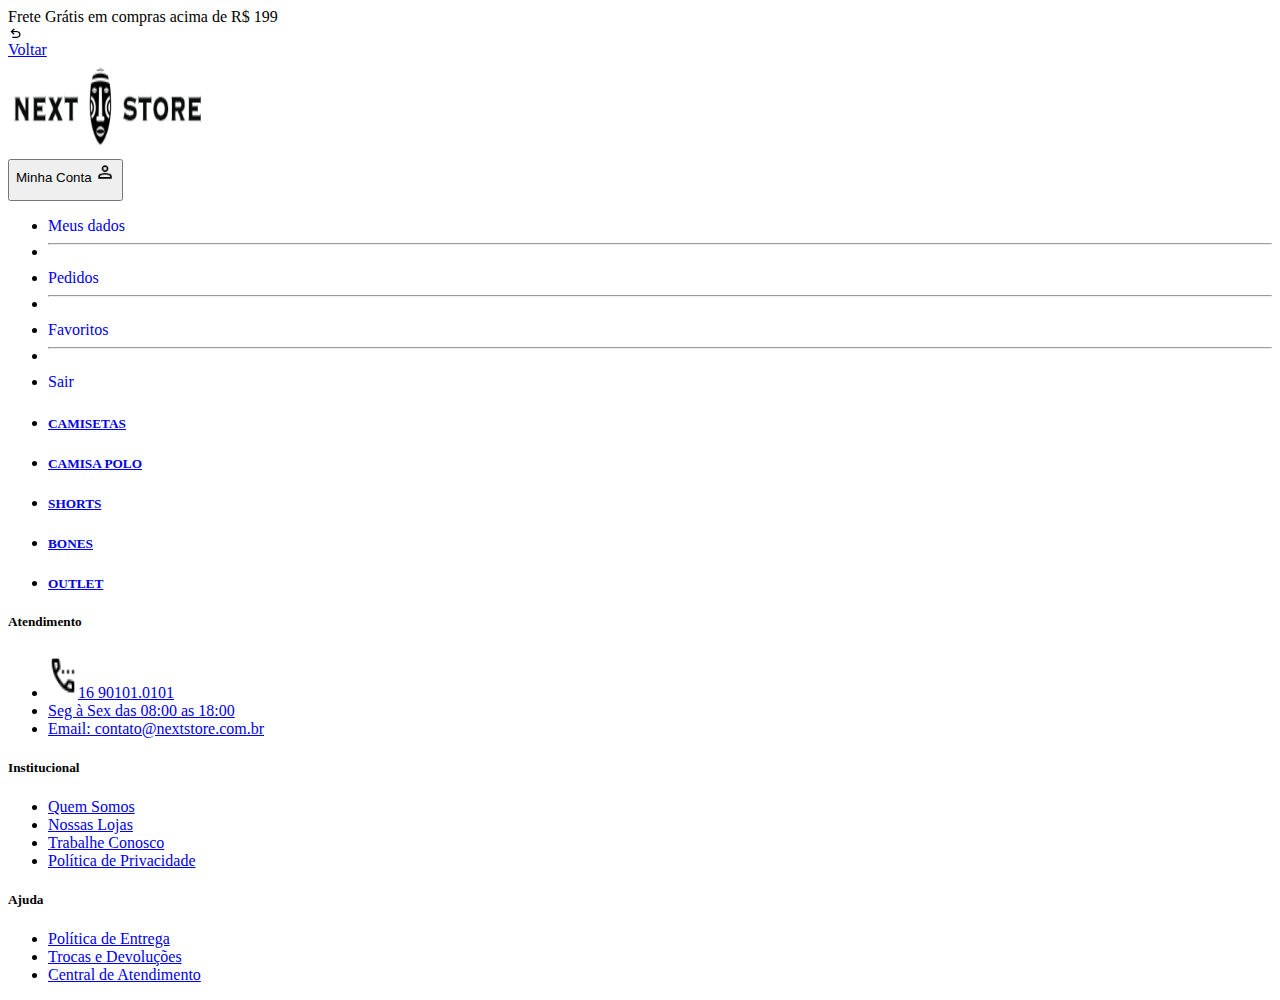
<file: Projeto-Convertize/Projeto-Convertize/bones.html>
<!DOCTYPE html>
<html lang="pt-br">

<head>
    <meta charset="UTF-8">
    <meta http-equiv="X-UA-Compatible" content="IE=edge">
    <meta name="viewport" content="width=device-width, initial-scale=1.0">
    <meta name="keywords" content="camisas em promocao, polo, bones, desconto, camisetas">
    <title>NexStore - BONES</title>

    <link href="https://cdn.jsdelivr.net/npm/bootstrap@5.1.3/dist/css/bootstrap.min.css" rel="stylesheet"
        integrity="sha384-1BmE4kWBq78iYhFldvKuhfTAU6auU8tT94WrHftjDbrCEXSU1oBoqyl2QvZ6jIW3" crossorigin="anonymous">
    <link rel="stylesheet" href="./css/estilo.css">
    <link rel="icon" type="image/x-icon" href="./img/favicon.png">

</head>

<body>
    <div id="navbar" class="container-fluid">
        <div class="row">
            <span class=" bg-success text-center text-white">Frete Grátis em compras acima de R$ 199</span>
        </div>
        <header class="py-3 mb-4 border-bottom">
            <div class="container d-flex flex-wrap justify-content-center">

                <a href="./index.html" class="nav-link text-dark">
                    <img class="logoNext" src="./img/back.png" alt="voltar" width="15" height="15">Voltar</a>

                <a id="logo" class="navbar-brand d-flex justify-content-center flex-grow-1" href="#">
                    <img class="logoNext" src="./img/logo.png" alt="logoNextStore" width="200" height="100">
                </a>
                <div class="dropdown">
                    <button class="btn btn-ligth " type="button" id="dropdownMenuButton" data-bs-toggle="dropdown"
                    aria-expanded="false"> Minha Conta
                     <img src="./img/person_FILL0_wght400_GRAD0_opsz24.png" alt="pesquisar" width="20" height="20">
                <ul class="dropdown-menu" aria-labelledby="dropdownMenuButton">
                    </button>
                    <ul class="dropdown-menu" aria-labelledby="dropdownMenuButton">
                        <li><a class="dropdown-item" href="#">Meus dados</a></li>
                        <li>
                            <hr class="dropdown-divider">
                        </li>
                        <li><a class="dropdown-item" href="#">Pedidos </a></li>
                        <li>
                            <hr class="dropdown-divider">
                        </li>
                        <li><a class="dropdown-item" href="#">Favoritos</a></li>
                        <li>
                            <hr class="dropdown-divider">
                        </li>
                        <li><a class="dropdown-item text-danger" href="#">Sair </a></li>
                    </ul>
                </div>

            </div>
       
          <div class="container">
            
            <header class="d-flex justify-content-center py-3">
                <ul class="nav nav-pills TEX">
                    <li class="nav-item">
                        <a href="./camisetas.html" class="nav-link text-dark">
                            <h5>CAMISETAS</h5>

                        </a>
                    </li>
                    <li class="nav-item">
                        <a href="./polo.html" class="nav-link text-dark">
                            <h5>CAMISA POLO</h5>

                        </a>
                    </li>
                    <li class="nav-item">
                        <a href="./shorts.html" class="nav-link text-dark">
                            <h5>SHORTS</h5>

                        </a>
                    </li>
                    <li class="nav-item">
                        <a href="./bones.html" class="nav-link text-dark">
                            <h5>BONES</h5>

                        </a>
                    </li>
                    <li class="nav-item">
                        <a href="./outlet.html" class="nav-link text-danger">
                            <h5>OUTLET</h5>

                        </a>
                    </li>
                </ul>


            </header>
        </div>
        <div class="form">
            
    </div>
    <div class="container">
        <footer class="row row-cols-1 row-cols-sm-2 row-cols-md-5 py-5 my-5 border-top">
            <div class="col mb-3">

            </div>

            <div class="col mb-3 me-auto">
                <h5>Atendimento</h5>
                <ul class="nav flex-column">
                    <li class="nav-item mb-2"><a href="#" class="nav-link p-0 text-dark fs-4">
                            <img src="./img/settings_phone_FILL0_wght400_GRAD0_opsz24.png" alt="pesquisar"
                                width="30" height="45">16 90101.0101</a></li>
                    <li class="nav-item mb-2"><a href="#" class="nav-link p-0 text-secondary">Seg à Sex das 08:00 as
                            18:00</a></li>
                    <li class="nav-item mb-2"><a href="#" class="nav-link p-0 text-secondary">Email:
                            contato@nextstore.com.br</a></li>

                </ul>
            </div>

            <div class="col mb-3">
                <h5>Institucional</h5>
                <ul class="nav flex-column">
                    <li class="nav-item mb-2"><a href="#" class="nav-link p-0 text-secondary">Quem Somos</a></li>
                    <li class="nav-item mb-2"><a href="#" class="nav-link p-0 text-secondary">Nossas Lojas</a></li>
                    <li class="nav-item mb-2"><a href="#" class="nav-link p-0 text-secondary">Trabalhe Conosco</a>
                    </li>
                    <li class="nav-item mb-2"><a href="#" class="nav-link p-0 text-secondary">Política de
                            Privacidade</a></li>
                </ul>
            </div>

            <div class="col mb-3">
                <h5>Ajuda</h5>
                <ul class="nav flex-column">
                    <li class="nav-item mb-2"><a href="#" class="nav-link p-0 text-secondary">Política de
                            Entrega</a>
                    </li>
                    <li class="nav-item mb-2"><a href="#" class="nav-link p-0 text-secondary">Trocas e
                            Devoluções</a>
                    </li>
                    <li class="nav-item mb-2"><a href="#" class="nav-link p-0 text-secondary">Central de
                            Atendimento</a>
                    </li>
                </ul>
            </div>
        </footer>
    </div>
</div>
</div>
    <script src="./js/script.js"></script>
    <script src="https://cdn.jsdelivr.net/npm/bootstrap@5.1.3/dist/js/bootstrap.bundle.min.js"
        integrity="sha384-ka7Sk0Gln4gmtz2MlQnikT1wXgYsOg+OMhuP+IlRH9sENBO0LRn5q+8nbTov4+1p"
        crossorigin="anonymous"></script>
</body>

</html>
</file>
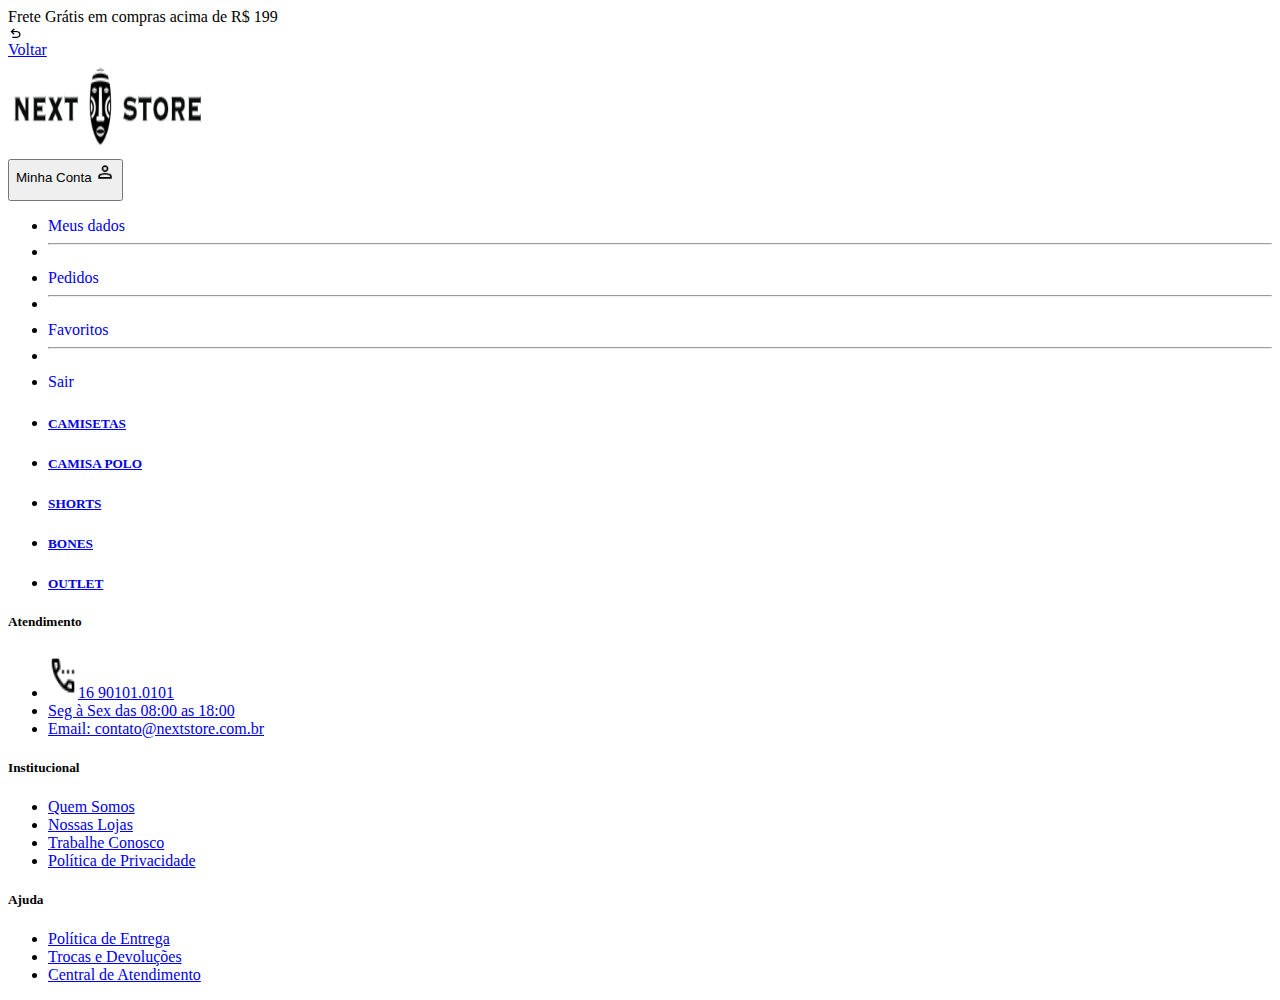
<file: Projeto-Convertize/Projeto-Convertize/camisetas.html>
<!DOCTYPE html>
<html lang="pt-br">

<head>
    <meta charset="UTF-8">
    <meta http-equiv="X-UA-Compatible" content="IE=edge">
    <meta name="viewport" content="width=device-width, initial-scale=1.0">
    <meta name="keywords" content="camisas em promocao, polo, bones, desconto, camisetas">
    <title>NexStore - Camiseta</title>

    <link href="https://cdn.jsdelivr.net/npm/bootstrap@5.1.3/dist/css/bootstrap.min.css" rel="stylesheet"
        integrity="sha384-1BmE4kWBq78iYhFldvKuhfTAU6auU8tT94WrHftjDbrCEXSU1oBoqyl2QvZ6jIW3" crossorigin="anonymous">
    <link rel="stylesheet" href="./css/estilo.css">
    <link rel="icon" type="image/x-icon" href="./img/favicon.png">

</head>

<body>
    <div id="navbar" class="container-fluid">
        <div class="row">
            <span class=" bg-success text-center text-white">Frete Grátis em compras acima de R$ 199</span>
        </div>
        <header class="py-3 mb-4 border-bottom">
            <div class="container d-flex flex-wrap justify-content-center">

                <a href="./index.html" class="nav-link text-dark">
                    <img class="logoNext" src="./img/back.png" alt="voltar" width="15" height="15">Voltar</a>

                <a id="logo" class="navbar-brand d-flex justify-content-center flex-grow-1" href="#">
                    <img class="logoNext" src="./img/logo.png" alt="logoNextStore" width="200" height="100">
                </a>
                <div class="dropdown">
                    <button class="btn btn-ligth " type="button" id="dropdownMenuButton" data-bs-toggle="dropdown"
                    aria-expanded="false"> Minha Conta
                     <img src="./img/person_FILL0_wght400_GRAD0_opsz24.png" alt="pesquisar" width="20" height="20">
                <ul class="dropdown-menu" aria-labelledby="dropdownMenuButton">
                    </button>
                    <ul class="dropdown-menu" aria-labelledby="dropdownMenuButton">
                        <li><a class="dropdown-item" href="#">Meus dados</a></li>
                        <li>
                            <hr class="dropdown-divider">
                        </li>
                        <li><a class="dropdown-item" href="#">Pedidos </a></li>
                        <li>
                            <hr class="dropdown-divider">
                        </li>
                        <li><a class="dropdown-item" href="#">Favoritos</a></li>
                        <li>
                            <hr class="dropdown-divider">
                        </li>
                        <li><a class="dropdown-item text-danger" href="#">Sair </a></li>
                    </ul>
                </div>

            </div>
       
          <div class="container">
            
            <header class="d-flex justify-content-center py-3">
                <ul class="nav nav-pills TEX">
                    <li class="nav-item">
                        <a href="./camisetas.html" class="nav-link text-dark">
                            <h5>CAMISETAS</h5>

                        </a>
                    </li>
                    <li class="nav-item">
                        <a href="./polo.html" class="nav-link text-dark">
                            <h5>CAMISA POLO</h5>

                        </a>
                    </li>
                    <li class="nav-item">
                        <a href="./shorts.html" class="nav-link text-dark">
                            <h5>SHORTS</h5>

                        </a>
                    </li>
                    <li class="nav-item">
                        <a href="./bones.html" class="nav-link text-dark">
                            <h5>BONES</h5>

                        </a>
                    </li>
                    <li class="nav-item">
                        <a href="./outlet.html" class="nav-link text-danger">
                            <h5>OUTLET</h5>

                        </a>
                    </li>
                </ul>


            </header>
        </div>
        <div class="form">
            
    </div>
    <div class="container">
        <footer class="row row-cols-1 row-cols-sm-2 row-cols-md-5 py-5 my-5 border-top">
            <div class="col mb-3">

            </div>

            <div class="col mb-3 me-auto">
                <h5>Atendimento</h5>
                <ul class="nav flex-column">
                    <li class="nav-item mb-2"><a href="#" class="nav-link p-0 text-dark fs-4">
                            <img src="./img/settings_phone_FILL0_wght400_GRAD0_opsz24.png" alt="pesquisar"
                                width="30" height="45">16 90101.0101</a></li>
                    <li class="nav-item mb-2"><a href="#" class="nav-link p-0 text-secondary">Seg à Sex das 08:00 as
                            18:00</a></li>
                    <li class="nav-item mb-2"><a href="#" class="nav-link p-0 text-secondary">Email:
                            contato@nextstore.com.br</a></li>

                </ul>
            </div>

            <div class="col mb-3">
                <h5>Institucional</h5>
                <ul class="nav flex-column">
                    <li class="nav-item mb-2"><a href="#" class="nav-link p-0 text-secondary">Quem Somos</a></li>
                    <li class="nav-item mb-2"><a href="#" class="nav-link p-0 text-secondary">Nossas Lojas</a></li>
                    <li class="nav-item mb-2"><a href="#" class="nav-link p-0 text-secondary">Trabalhe Conosco</a>
                    </li>
                    <li class="nav-item mb-2"><a href="#" class="nav-link p-0 text-secondary">Política de
                            Privacidade</a></li>
                </ul>
            </div>

            <div class="col mb-3">
                <h5>Ajuda</h5>
                <ul class="nav flex-column">
                    <li class="nav-item mb-2"><a href="#" class="nav-link p-0 text-secondary">Política de
                            Entrega</a>
                    </li>
                    <li class="nav-item mb-2"><a href="#" class="nav-link p-0 text-secondary">Trocas e
                            Devoluções</a>
                    </li>
                    <li class="nav-item mb-2"><a href="#" class="nav-link p-0 text-secondary">Central de
                            Atendimento</a>
                    </li>
                </ul>
            </div>
        </footer>
    </div>
</div>
</div>
    <script src="./js/script.js"></script>
    <script src="https://cdn.jsdelivr.net/npm/bootstrap@5.1.3/dist/js/bootstrap.bundle.min.js"
        integrity="sha384-ka7Sk0Gln4gmtz2MlQnikT1wXgYsOg+OMhuP+IlRH9sENBO0LRn5q+8nbTov4+1p"
        crossorigin="anonymous"></script>
</body>

</html>
</file>
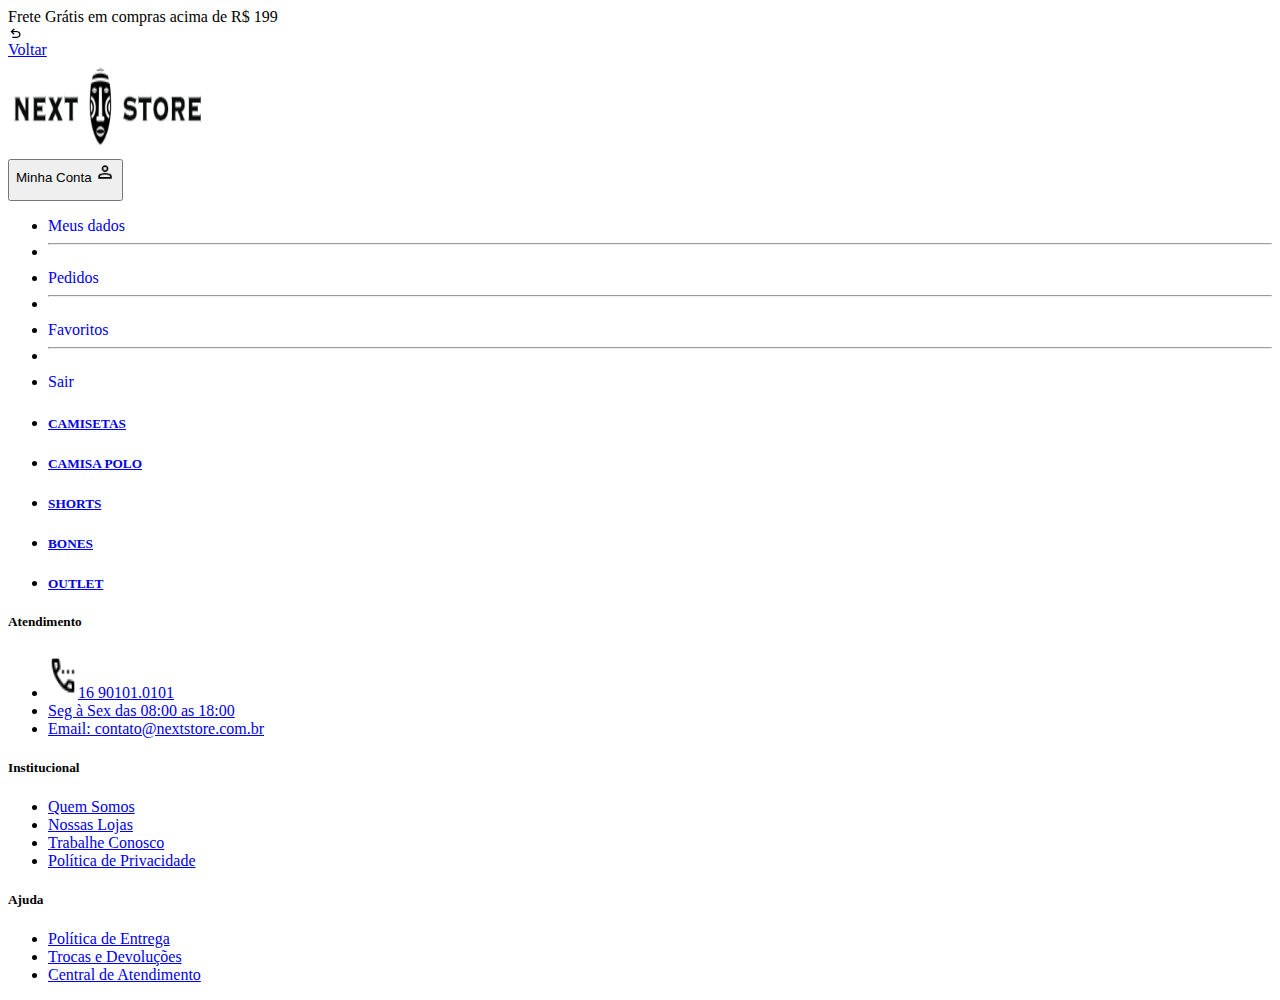
<file: Projeto-Convertize/Projeto-Convertize/polo.html>
<!DOCTYPE html>
<html lang="pt-br">

<head>
    <meta charset="UTF-8">
    <meta http-equiv="X-UA-Compatible" content="IE=edge">
    <meta name="viewport" content="width=device-width, initial-scale=1.0">
    <meta name="keywords" content="camisas em promocao, polo, bones, desconto, camisetas">
    <title>NexStore - POLO</title>

    <link href="https://cdn.jsdelivr.net/npm/bootstrap@5.1.3/dist/css/bootstrap.min.css" rel="stylesheet"
        integrity="sha384-1BmE4kWBq78iYhFldvKuhfTAU6auU8tT94WrHftjDbrCEXSU1oBoqyl2QvZ6jIW3" crossorigin="anonymous">
    <link rel="stylesheet" href="./css/estilo.css">
    <link rel="icon" type="image/x-icon" href="./img/favicon.png">

</head>

<body>
    <div id="navbar" class="container-fluid">
        <div class="row">
            <span class=" bg-success text-center text-white">Frete Grátis em compras acima de R$ 199</span>
        </div>
        <header class="py-3 mb-4 border-bottom">
            <div class="container d-flex flex-wrap justify-content-center">

                <a href="./index.html" class="nav-link text-dark">
                    <img class="logoNext" src="./img/back.png" alt="voltar" width="15" height="15">Voltar</a>

                <a id="logo" class="navbar-brand d-flex justify-content-center flex-grow-1" href="#">
                    <img class="logoNext" src="./img/logo.png" alt="logoNextStore" width="200" height="100">
                </a>
                <div class="dropdown">
                    <button class="btn btn-ligth " type="button" id="dropdownMenuButton" data-bs-toggle="dropdown"
                        aria-expanded="false"> Minha Conta
                         <img src="./img/person_FILL0_wght400_GRAD0_opsz24.png" alt="pesquisar" width="20" height="20">
                    <ul class="dropdown-menu" aria-labelledby="dropdownMenuButton">
                    </button>
                    <ul class="dropdown-menu" aria-labelledby="dropdownMenuButton">
                        <li><a class="dropdown-item" href="#">Meus dados</a></li>
                        <li>
                            <hr class="dropdown-divider">
                        </li>
                        <li><a class="dropdown-item" href="#">Pedidos </a></li>
                        <li>
                            <hr class="dropdown-divider">
                        </li>
                        <li><a class="dropdown-item" href="#">Favoritos</a></li>
                        <li>
                            <hr class="dropdown-divider">
                        </li>
                        <li><a class="dropdown-item text-danger" href="#">Sair </a></li>
                    </ul>
                </div>

            </div>
        </header>
        <div class="container">
            
            <header class="d-flex justify-content-center py-3">
                <ul class="nav nav-pills TEX">
                    <li class="nav-item">
                        <a href="./camisetas.html" class="nav-link text-dark">
                            <h5>CAMISETAS</h5>

                        </a>
                    </li>
                    <li class="nav-item">
                        <a href="./polo.html" class="nav-link text-dark">
                            <h5>CAMISA POLO</h5>

                        </a>
                    </li>
                    <li class="nav-item">
                        <a href="./shorts.html" class="nav-link text-dark">
                            <h5>SHORTS</h5>

                        </a>
                    </li>
                    <li class="nav-item">
                        <a href="./bones.html" class="nav-link text-dark">
                            <h5>BONES</h5>

                        </a>
                    </li>
                    <li class="nav-item">
                        <a href="#" class="nav-link text-danger">
                            <h5>OUTLET</h5>

                        </a>
                    </li>
                </ul>


            </header>
        </div>
    <div class="container">
        <footer class="row row-cols-1 row-cols-sm-2 row-cols-md-5 py-5 my-5 border-top">
            <div class="col mb-3">

            </div>

            <div class="col mb-3 me-auto">
                <h5>Atendimento</h5>
                <ul class="nav flex-column">
                    <li class="nav-item mb-2"><a href="#" class="nav-link p-0 text-dark fs-4">
                            <img src="./img/settings_phone_FILL0_wght400_GRAD0_opsz24.png" alt="pesquisar"
                                width="30" height="45">16 90101.0101</a></li>
                    <li class="nav-item mb-2"><a href="#" class="nav-link p-0 text-secondary">Seg à Sex das 08:00 as
                            18:00</a></li>
                    <li class="nav-item mb-2"><a href="#" class="nav-link p-0 text-secondary">Email:
                            contato@nextstore.com.br</a></li>

                </ul>
            </div>

            <div class="col mb-3">
                <h5>Institucional</h5>
                <ul class="nav flex-column">
                    <li class="nav-item mb-2"><a href="#" class="nav-link p-0 text-secondary">Quem Somos</a></li>
                    <li class="nav-item mb-2"><a href="#" class="nav-link p-0 text-secondary">Nossas Lojas</a></li>
                    <li class="nav-item mb-2"><a href="#" class="nav-link p-0 text-secondary">Trabalhe Conosco</a>
                    </li>
                    <li class="nav-item mb-2"><a href="#" class="nav-link p-0 text-secondary">Política de
                            Privacidade</a></li>
                </ul>
            </div>

            <div class="col mb-3">
                <h5>Ajuda</h5>
                <ul class="nav flex-column">
                    <li class="nav-item mb-2"><a href="#" class="nav-link p-0 text-secondary">Política de
                            Entrega</a>
                    </li>
                    <li class="nav-item mb-2"><a href="#" class="nav-link p-0 text-secondary">Trocas e
                            Devoluções</a>
                    </li>
                    <li class="nav-item mb-2"><a href="#" class="nav-link p-0 text-secondary">Central de
                            Atendimento</a>
                    </li>
                </ul>
            </div>
        </footer>
    </div>
</div>
</div>
    <script src="./js/script.js"></script>
    <script src="https://cdn.jsdelivr.net/npm/bootstrap@5.1.3/dist/js/bootstrap.bundle.min.js"
        integrity="sha384-ka7Sk0Gln4gmtz2MlQnikT1wXgYsOg+OMhuP+IlRH9sENBO0LRn5q+8nbTov4+1p"
        crossorigin="anonymous"></script>
</body>

</html>
</file>
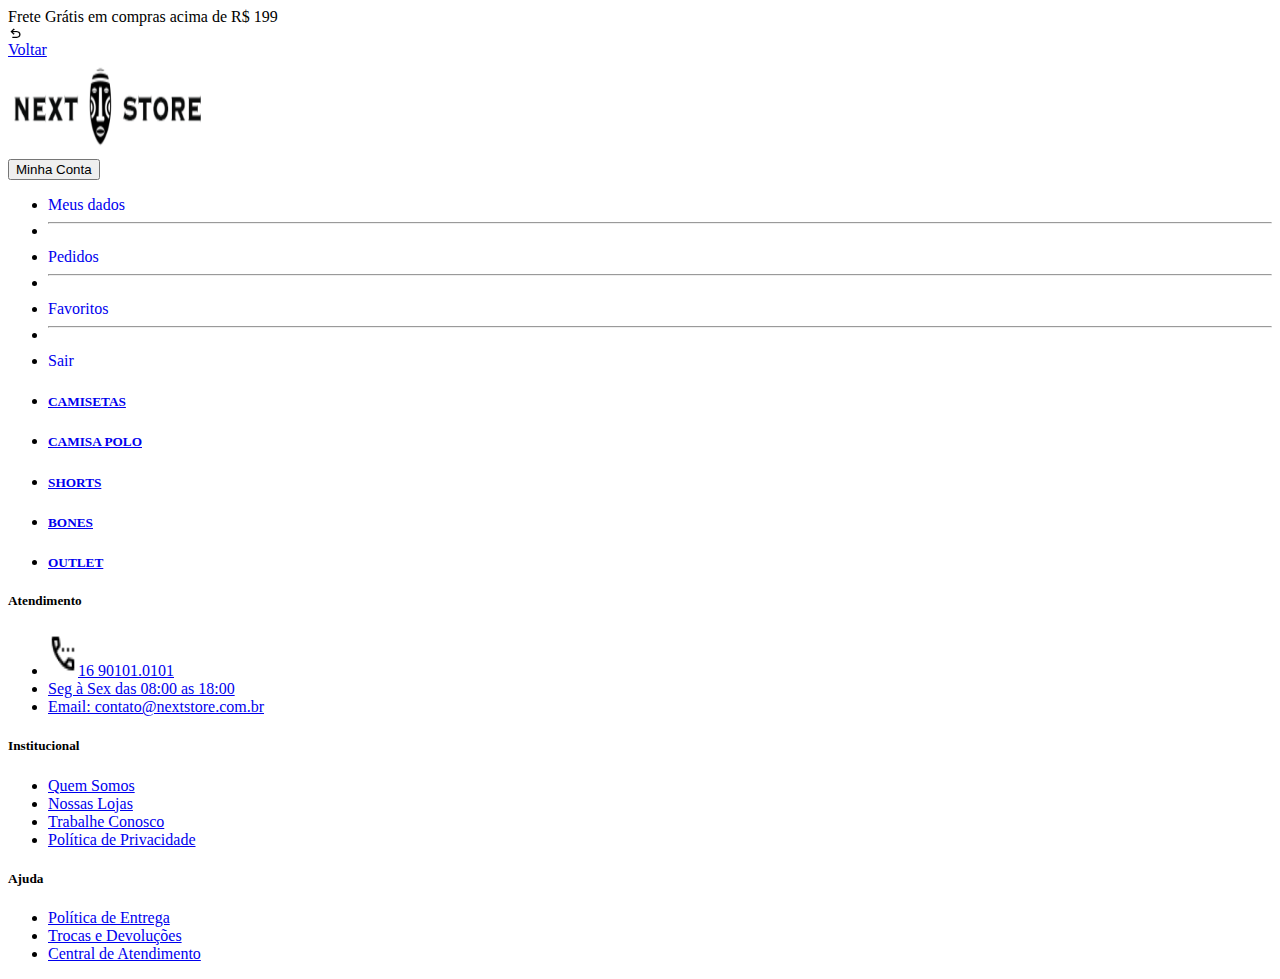
<file: Projeto-Convertize/Projeto-Convertize/shorts.html>
<!DOCTYPE html>
<html lang="pt-br">

<head>
    <meta charset="UTF-8">
    <meta http-equiv="X-UA-Compatible" content="IE=edge">
    <meta name="viewport" content="width=device-width, initial-scale=1.0">
    <meta name="keywords" content="camisas em promocao, polo, bones, desconto, camisetas">
    <title>NexStore - SHORTS</title>

    <link href="https://cdn.jsdelivr.net/npm/bootstrap@5.1.3/dist/css/bootstrap.min.css" rel="stylesheet"
        integrity="sha384-1BmE4kWBq78iYhFldvKuhfTAU6auU8tT94WrHftjDbrCEXSU1oBoqyl2QvZ6jIW3" crossorigin="anonymous">
    <link rel="stylesheet" href="./css/estilo.css">
    <link rel="icon" type="image/x-icon" href="./img/favicon.png">

</head>

<body>
    <div id="navbar" class="container-fluid">
        <div class="row">
            <span class=" bg-success text-center text-white">Frete Grátis em compras acima de R$ 199</span>
        </div>
        <header class="py-3 mb-4 border-bottom">
            <div class="container d-flex flex-wrap justify-content-center">

                <a href="./index.html" class="nav-link text-dark">
                    <img class="logoNext" src="./img/back.png" alt="voltar" width="15" height="15">Voltar</a>

                <a id="logo" class="navbar-brand d-flex justify-content-center flex-grow-1" href="#">
                    <img class="logoNext" src="./img/logo.png" alt="logoNextStore" width="200" height="100">
                </a>
                <div class="dropdown">
                    <button class="btn btn-ligth " type="button" id="dropdownMenuButton" data-bs-toggle="dropdown"
                        aria-expanded="false">
                        Minha Conta
                    </button>
                    <ul class="dropdown-menu" aria-labelledby="dropdownMenuButton">
                        <li><a class="dropdown-item" href="#">Meus dados</a></li>
                        <li>
                            <hr class="dropdown-divider">
                        </li>
                        <li><a class="dropdown-item" href="#">Pedidos </a></li>
                        <li>
                            <hr class="dropdown-divider">
                        </li>
                        <li><a class="dropdown-item" href="#">Favoritos</a></li>
                        <li>
                            <hr class="dropdown-divider">
                        </li>
                        <li><a class="dropdown-item text-danger" href="#">Sair </a></li>
                    </ul>
                </div>

            </div>
       
          <div class="container">
            
            <header class="d-flex justify-content-center py-3">
                <ul class="nav nav-pills TEX">
                    <li class="nav-item">
                        <a href="./camisetas.html" class="nav-link text-dark">
                            <h5>CAMISETAS</h5>

                        </a>
                    </li>
                    <li class="nav-item">
                        <a href="./polo.html" class="nav-link text-dark">
                            <h5>CAMISA POLO</h5>

                        </a>
                    </li>
                    <li class="nav-item">
                        <a href="./shorts.html" class="nav-link text-dark">
                            <h5>SHORTS</h5>

                        </a>
                    </li>
                    <li class="nav-item">
                        <a href="./bones.html" class="nav-link text-dark">
                            <h5>BONES</h5>

                        </a>
                    </li>
                    <li class="nav-item">
                        <a href="./outlet.html" class="nav-link text-danger">
                            <h5>OUTLET</h5>

                        </a>
                    </li>
                </ul>


            </header>
        </div>
        <div class="form">
            
    </div>
    <div class="container">
        <footer class="row row-cols-1 row-cols-sm-2 row-cols-md-5 py-5 my-5 border-top">
            <div class="col mb-3">

            </div>

            <div class="col mb-3 me-auto">
                <h5>Atendimento</h5>
                <ul class="nav flex-column">
                    <li class="nav-item mb-2"><a href="#" class="nav-link p-0 text-dark fs-4">
                            <img src="./img/settings_phone_FILL0_wght400_GRAD0_opsz24.png" alt="pesquisar"
                                width="30" height="45">16 90101.0101</a></li>
                    <li class="nav-item mb-2"><a href="#" class="nav-link p-0 text-secondary">Seg à Sex das 08:00 as
                            18:00</a></li>
                    <li class="nav-item mb-2"><a href="#" class="nav-link p-0 text-secondary">Email:
                            contato@nextstore.com.br</a></li>

                </ul>
            </div>

            <div class="col mb-3">
                <h5>Institucional</h5>
                <ul class="nav flex-column">
                    <li class="nav-item mb-2"><a href="#" class="nav-link p-0 text-secondary">Quem Somos</a></li>
                    <li class="nav-item mb-2"><a href="#" class="nav-link p-0 text-secondary">Nossas Lojas</a></li>
                    <li class="nav-item mb-2"><a href="#" class="nav-link p-0 text-secondary">Trabalhe Conosco</a>
                    </li>
                    <li class="nav-item mb-2"><a href="#" class="nav-link p-0 text-secondary">Política de
                            Privacidade</a></li>
                </ul>
            </div>

            <div class="col mb-3">
                <h5>Ajuda</h5>
                <ul class="nav flex-column">
                    <li class="nav-item mb-2"><a href="#" class="nav-link p-0 text-secondary">Política de
                            Entrega</a>
                    </li>
                    <li class="nav-item mb-2"><a href="#" class="nav-link p-0 text-secondary">Trocas e
                            Devoluções</a>
                    </li>
                    <li class="nav-item mb-2"><a href="#" class="nav-link p-0 text-secondary">Central de
                            Atendimento</a>
                    </li>
                </ul>
            </div>
        </footer>
    </div>
</div>
</div>
    <script src="./js/script.js"></script>
    <script src="https://cdn.jsdelivr.net/npm/bootstrap@5.1.3/dist/js/bootstrap.bundle.min.js"
        integrity="sha384-ka7Sk0Gln4gmtz2MlQnikT1wXgYsOg+OMhuP+IlRH9sENBO0LRn5q+8nbTov4+1p"
        crossorigin="anonymous"></script>
</body>

</html>
</file>
<file: Projeto-Convertize/Projeto-Convertize/css/estilo.css>
.form {
    text-align: right;
}
.dropdown-menu a {
    text-decoration: none;
}
#rodape {
    background-color: black;
    text-align: center;
    color: aliceblue;
    font-style: italic;
    position: absolute;
    bottom: 0; 
    width: 100%; 
}

.custom-image {
    width: 100%; /* Defina a largura desejada */
    height: auto; /* A altura ajusta automaticamente para manter a proporção original */
    object-fit: cover; /* Ajusta o dimensionamento da imagem mantendo a proporção */
}

.logoNext {
    text-align: center;
}
.us {
    position: absolute; 
    left: 50%; 
    transform: translateX(-50%); 
    width: 250px;
}


.carousel-item img {
    width: 300px;
    aspect-ratio: auto 1000 / 374;
    height: 450px;
}


.featurette-image {
    box-shadow: 2px 2px 2px;
}




.logoNext {
    display: flex;
    flex-flow: row wrap;
    justify-content: center;
    align-items: center;
}
</file>
